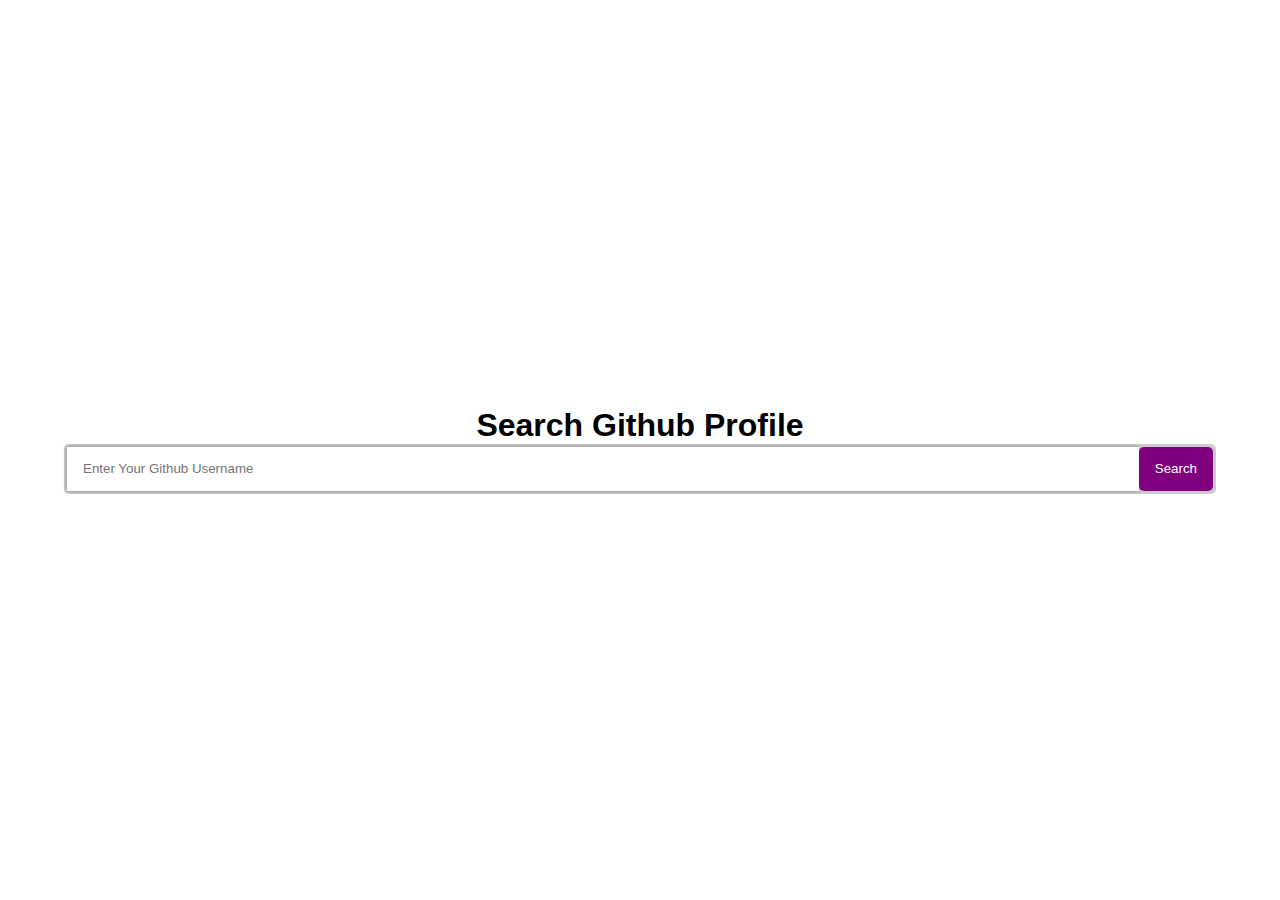
<file: 02GithubSearch/index.html>
<!DOCTYPE html>
<html lang="en">
<head>
  <meta charset="UTF-8">
  <meta name="viewport" content="width=device-width, initial-scale=1.0">
  <title>github Search profile</title>
  <link rel="stylesheet" href="./css/style.css">
</head>
<body>

  <div class="container">

    <h1>Search Github Profile</h1>

<div class="search">

  <input type="text" id="searchuser" placeholder="Enter Your Github Username">

  <button id="searchbtn">Search</button>

</div>
<!-- search end here -->

<div class="profile-box" id="showdata">



</div>
<!-- profile end here -->



  </div>
  







  <script src="./app/app.js"></script>
</body>
</html>
</file>
<file: 02GithubSearch/css/style.css>
*{
  padding: 0;
  margin: 0;
  box-sizing: border-box;
font-family: sans-serif
}


.container{

  display: flex;
  flex-direction: column;
  align-items: center;
  height: 100vh;
  justify-content: center;

}

.search{
  display: flex;
  width: 90%;
border-radius: 5px;
height: 50px;
padding: 3px;
justify-content: space-between;
background: #ccc;


}


.search input{
  padding: 0.5rem 1rem;
  /* width: 80%; */
  flex-grow: 1;
  border: none;
  outline: none;
  box-shadow: 0 0 4px rgba(0, 0, 0, 0.4);
}

#checkp:active{
  background: aqua;
}


#searchbtn,#checkp{
background: purple;
color: white;
border-radius: 5px;

padding: 0.5rem 1rem;
border: none;

}

.profile-box{
  display: flex;
  padding: 4rem 2rem;
  box-shadow: 0 0 10px rgba(0, 0, 0, 0.4);
width: 90%;
flex-direction: column;

}

.avatar{
  height: 10rem;
  width: 10rem;
  /* border-radius: 50%; */

}

.avatar img{
  height: 100%;
  width: 100%;
  border-radius: 50%;
}

.top-section{
  display: flex;
  justify-content: space-between;

}

.left{
  display: flex;
  align-items: center;

}

.left h1{
  font-size: 1.6rem;

}

.top-section button{
  align-self: flex-start;
  padding: 10px 12px;
  

}

.about{
  margin: 2rem;

}


.status{
display: flex;
justify-content: space-between;
}

.status .status-item{
  display: flex;
  flex-direction: column;
  align-items: center;

}


.profile-box{
  display: none;
}
</file>
